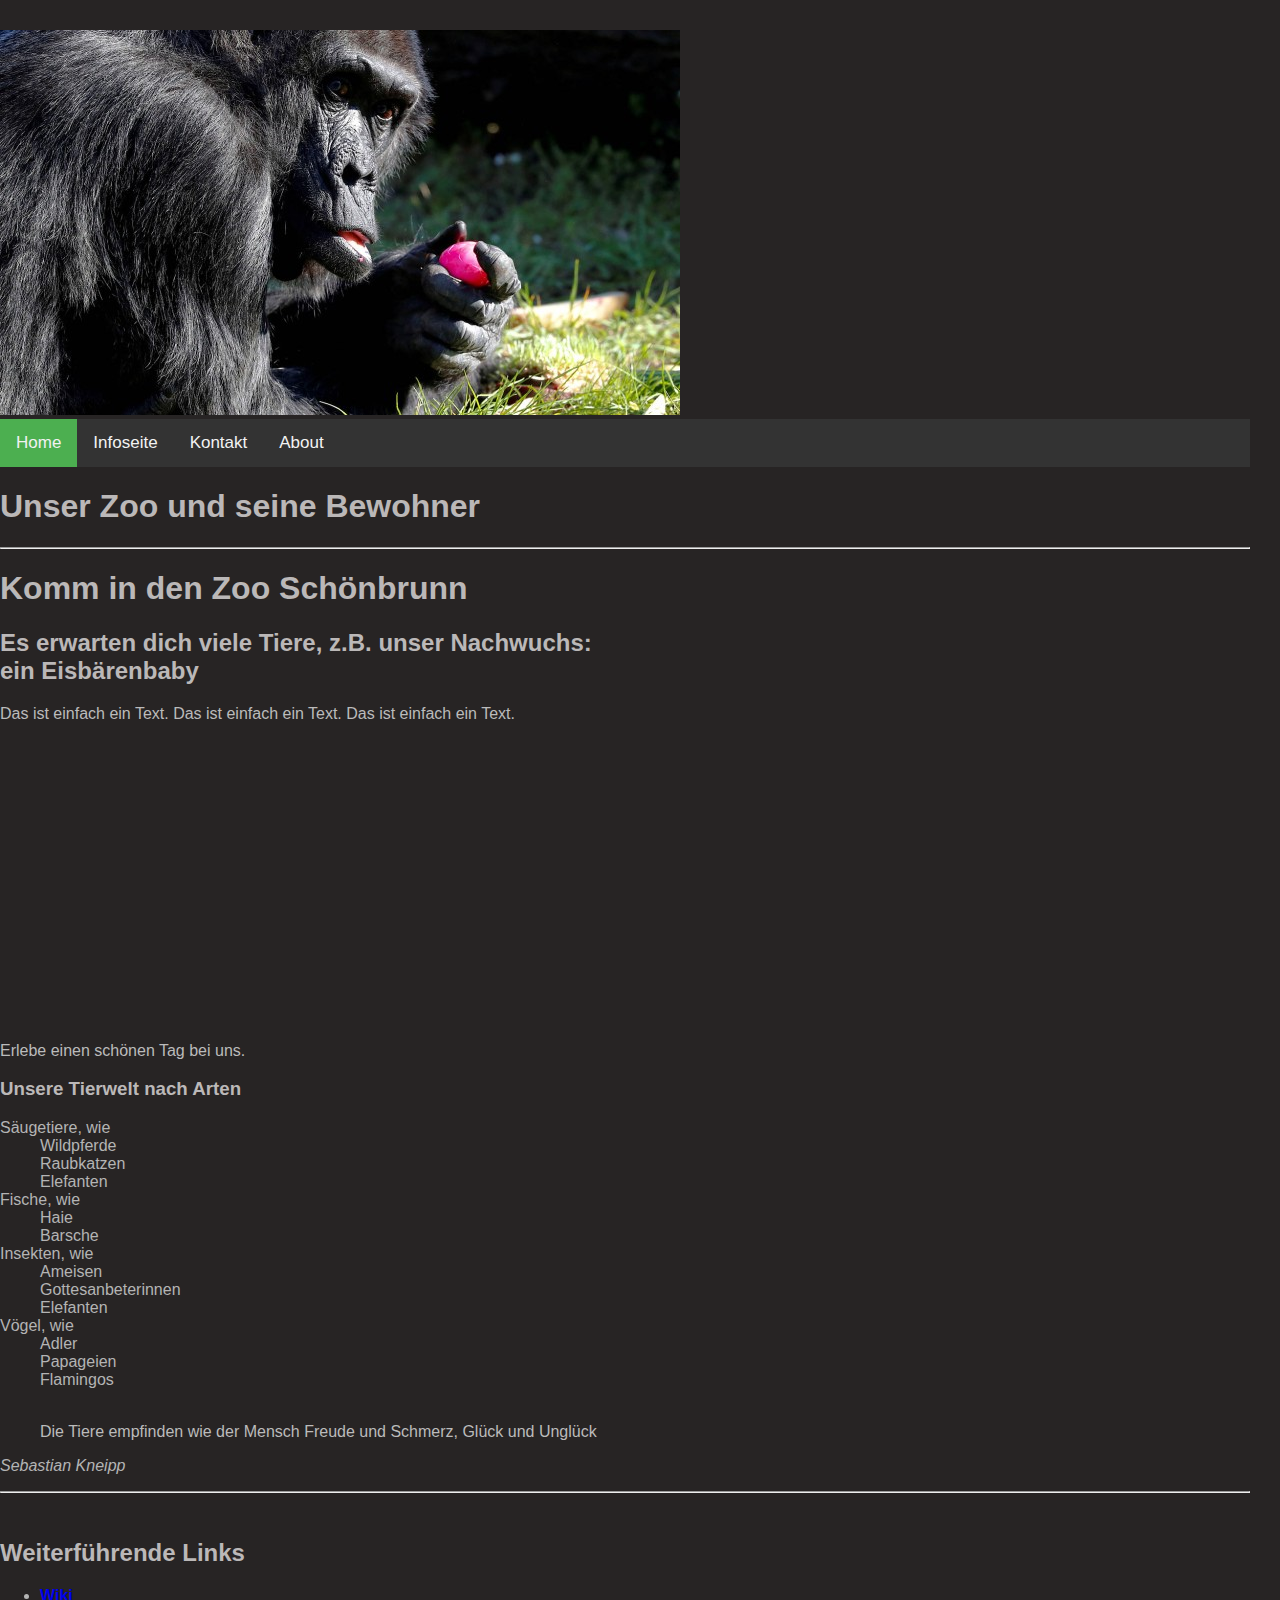
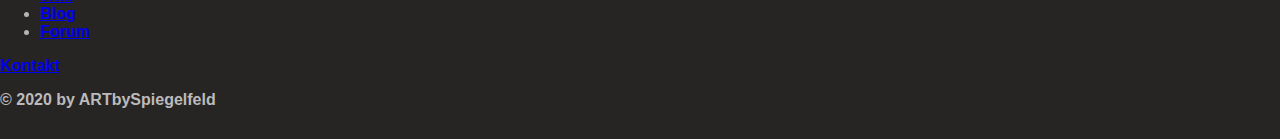
<file: index.html>
<!doctype html>
<html lang="de">
<head>
  <meta charset="utf-8"/>
  <meta name="viewport" content="width=device-width, initial-scale=1.0"/>
  <link rel="stylesheet" href="css/style.css"
  
  
</head>

<body>
  <header>
    <img src="pictures/Gorillas.jpg" alt="logo">
  <div class="topnav" id="myTopnav">
      <a href="#index.html" class="active">Home</a>
      <a href="info.html">Infoseite</a>
      <a href="kontakt.html">Kontakt</a>
      <a href="#about">About</a>
      <a href="javascript:void(0);" class="icon" onclick="myFunction()">&#9776;</a>
    </div>
    <h1>Unser Zoo und seine Bewohner</h1>
    <hr>
  </header>
  
  <main>
    <article>
      <h1>Komm in den Zoo Schönbrunn</h1>
      <h2>Es erwarten dich viele Tiere, z.B. unser Nachwuchs: <br>ein Eisbärenbaby</h2>
      <p>Das ist einfach ein Text. Das ist einfach ein Text. Das ist einfach ein Text.<br>
      
          <iframe width="560" height="315" src="https://www.youtube.com/embed/ZK4AHFZjbTM" frameborder="0" allow="accelerometer; autoplay; encrypted-media; gyroscope; picture-in-picture" allowfullscreen></iframe>
    <br>Erlebe einen schönen Tag bei uns.
          <h3>Unsere Tierwelt nach Arten </h3>
      <dl>
        <dt>Säugetiere, wie</z></dt>
            <dd>Wildpferde</dd>
            <dd>Raubkatzen</dd>
            <dd>Elefanten</dd>
        <dt>Fische, wie</dt>
            <dd>Haie</dd>
            <dd>Barsche</dd>
        <dt>Insekten, wie</z></dt>
            <dd>Ameisen</dd>
            <dd>Gottesanbeterinnen</dd>
            <dd>Elefanten</dd>
        <dt>Vögel, wie</z></dt>
            <dd>Adler</dd>
            <dd>Papageien</dd>
            <dd>Flamingos</dd>


        
<br>

        <blockquote cite=“http://zitate.net/tier-zitate“><p> Die Tiere empfinden wie der Mensch Freude und Schmerz, Glück und Unglück </p></blockquote>
        <cite> Sebastian Kneipp </cite>
      </p>
    </article>
    
    <hr>
    <br>
   <strong><dl> 
      <h2>Weiterführende Links</h2>
      <ul>
        <li><a href="#link_1.html">Wiki</a></li>
        <li><a href="#link_2.html">Blog</a></li>
        <li><a href="#link_3.html">Forum</a></li>
      </ul>
    </aside>
  </main>

  <footer>
    <a href="#kontakt.html">Kontakt</a>
    <p>© 2020 by ARTbySpiegelfeld</p>
  </footer>
</body>
</html>
</file>
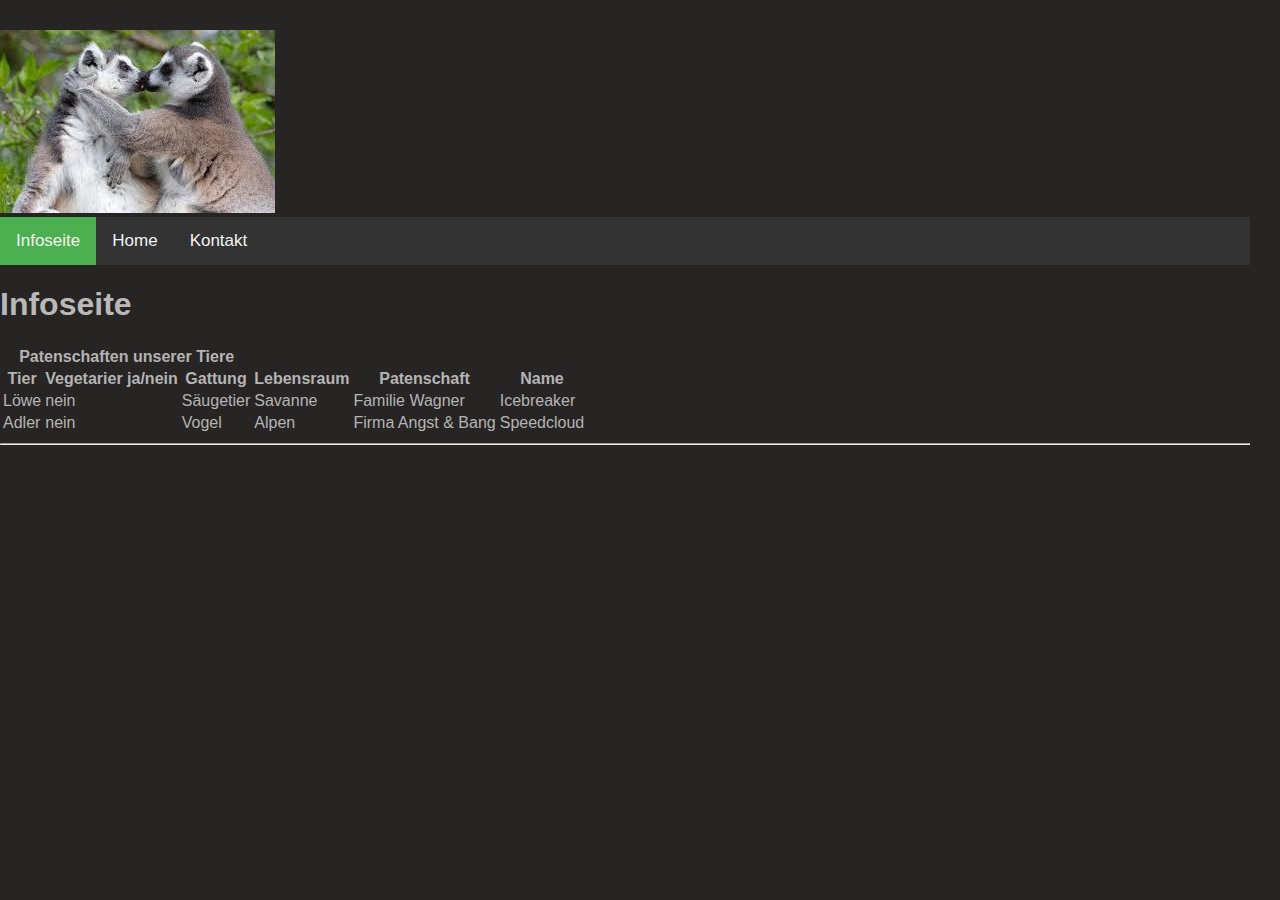
<file: info.html>
<!doctype html>
<html lang="de">
<head>
  <meta charset="utf-8"/>
  <meta name="viewport" content="width=device-width, initial-scale=1.0"/>
  <link rel="stylesheet" href="css/style.css"
  
  
</head>
<body>
  <header>
    <img src="pictures/Download (2).jfif" alt="logo">
  <div class="topnav" id="myTopnav">
      <a href="#info.html" class="active">Infoseite</a>
      <a href="index.html">Home</a>
      <a href="kontakt.html">Kontakt</a>

    </div>
    <h1>Infoseite</h1>
<table>
  <tr>
    <th colspan="3"><strong>Patenschaften unserer Tiere</strong></th>
  </tr>
    <th>Tier</th>
    <th>Vegetarier ja/nein</th>
    <th>Gattung</th>
    <th>Lebensraum</th>
    <th>Patenschaft</th>
    <th>Name</th>
  </tr>
  <tr>
    <td>Löwe</td>
    <td>nein</td>
    <td>Säugetier</td>
    <td>Savanne</td>
    <td>Familie Wagner</td>
    <td>Icebreaker</td>
  </tr>
  <tr>
    <td>Adler</td>
    <td>nein</td>
    <td>Vogel</td>
    <td>Alpen</td>
    <td>Firma Angst & Bang</td>
    <td>Speedcloud</td>
  </tr>
</table>
   
    <hr>
  </header>
</file>
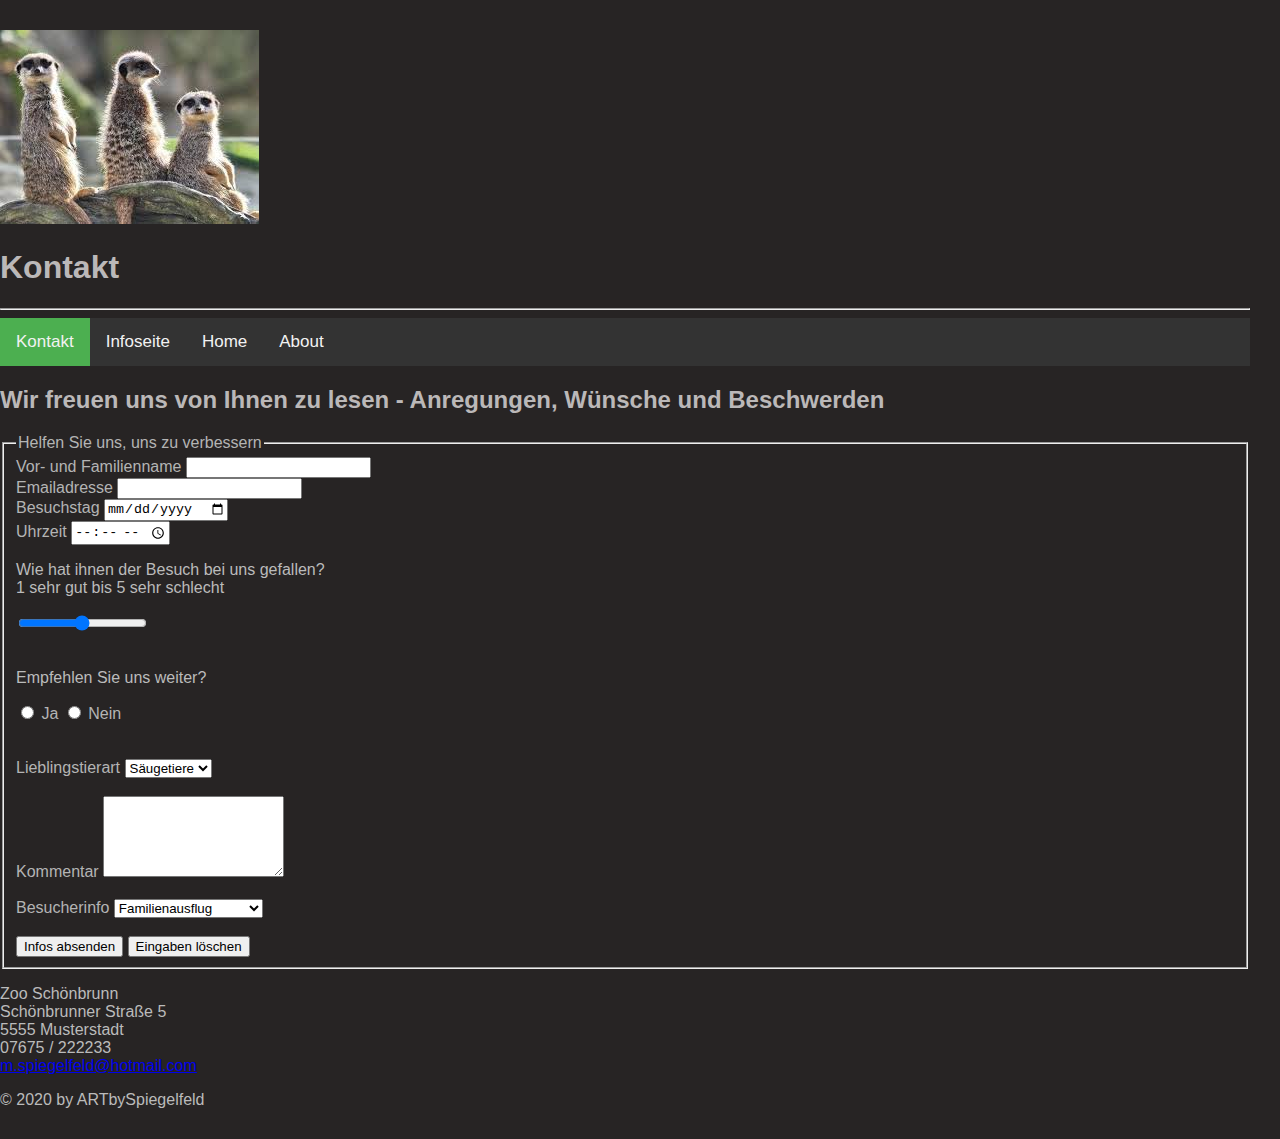
<file: kontakt.html>
<!doctype html>
<html lang="de">
<head>
  <meta charset="utf-8"/>
  <meta name="viewport" content="width=device-width, initial-scale=1.0"/>
  <link rel="stylesheet" href="css/style.css"
  
  
</head>

<body>
  <header>
    <img src="pictures/Download.jfif" alt="logo">
    <h1>Kontakt</h1>

    <hr>
    <div class="topnav" id="myTopnav">
      <a href="#kontakt.html" class="active">Kontakt</a>
      <a href="info.html">Infoseite</a>
      <a href="index.html">Home</a>
      <a href="#about">About</a>
      <a href="javascript:void(0);" class="icon" onclick="myFunction()">&#9776;</a>
    </div>
    
    
    <h2>Wir freuen uns von Ihnen zu lesen - Anregungen, Wünsche und Beschwerden</h2>

    <form method="get" action="ausgabe.html">
        <fieldset>
          <legend>Helfen Sie uns, uns zu verbessern</legend>
  
      <div>
        <label for="name">Vor- und Familienname</label>
        <input type="text" name="name" id"name">
      </div>
      <div>
        <label for="emailadresse">Emailadresse</label>
        <input type="email" name="mailadresse" id"Emailadresse">
      </div>
      <div>
        <label for="date">Besuchstag</label>
        <input type="date" name="date" id"date">
      </div>
      <div>
        <label for="time">Uhrzeit</label>
        <input type="time" name="time" id"time">
      </div>
      <div class="slidecontainer">
        <p> Wie hat ihnen der Besuch bei uns gefallen?<br>
          1 sehr gut  bis 5 sehr schlecht
        </p>
        <input type="range" min="1" max="100" value="50" class="slider" id="myRange">
      </div>
      <div>
        <br>
        <p> Empfehlen Sie uns weiter?</p>
        <input type="radio" name=ja" id="ja" value="ja">
        <label for="ja">Ja</label>
        <input type="radio" name=ja" id="nein" value="nein">
        <label for="nein">Nein</label>
      </div>
      <div>
        <br>
        <br>
        <label for="lieblingstierart">Lieblingstierart</label>
        <select name="lieblingstierart" id="lieblingstierart">
          <option value="1">Säugetiere</option>
          <option value="2">Vögel</option>
          <option value="3">Fische</option>
          <option value="4">Reptilien</option>
        </select>
      </div>
      <br>
      <label for="kommentar">Kommentar</label>
      <textarea rows="5 cols="20" name="kommentar"
      id="kommentar"></textarea>
      <br>
      <br>
      <label for="besucherinfo">Besucherinfo</label>
      <select name="besucherinfo" id="besucherinfo">
        <option value="1">Familienausflug</option>
        <option value="2">Allein unterwegs</option>
        <option value="3">Gruppenausflug</option>
        <option value="2">Ausflug mit Freunden</option>
        <option value="3">was anderes</option>
      </select>
    </div>
    <br>
    <br>
    <input type="submit" value="Infos absenden">
    <input type="reset" value="Eingaben löschen">

      </form>
    </form>
  </fieldset>
    <p> Zoo Schönbrunn<br>
        Schönbrunner Straße 5<br>
        5555 Musterstadt<br>
        07675 / 222233<br>
        
    
    <a href="mailto: Manuela Spiegelfeld">m.spiegelfeld@hotmail.com</a>
    
</header>
    </main>

  <footer>
  
    <p>© 2020 by ARTbySpiegelfeld</p>
  </footer>
</body>
</html>
</file>
<file: css/style.css>
h1{
    color:rgb(187, 184, 184);}
    
    h2{
      color:rgb(187, 184, 184)}
    
    h3{
        color:rgb(187, 184, 184)}
    
    body {
        margin: 30px;
        font-family: 'Trebuchet MS', 'Lucida Sans Unicode', 'Lucida Grande', 'Lucida Sans', Arial, sans-serif;}
        max width="100%"</max>
        <style>
        body {
          margin-left: 20px;
          font-family: 'Trebuchet MS', 'Lucida Sans Unicode', 'Lucida Grande', 'Lucida Sans', Arial, sans-serif;
        
        }
        body   { 
            background-color: rgb(39, 36, 36);
            color: rgb(180, 180, 180);
            margin-left: auto;
        }
        p    { 
            background-color: rgb(39, 36, 36)k;
            color: #bbb;
        }
        * {
          box-sizing: border-box;
        }
        html {
          font: 100% Trebuchet MS;
        }
        /* Add a black background color to the top navigation */
.topnav {
  background-color: #333;
  overflow: hidden;
}

/* Style the links inside the navigation bar */
.topnav a {
  float: left;
  display: block;
  color: #f2f2f2;
  text-align: center;
  padding: 14px 16px;
  text-decoration: none;
  font-size: 17px;
}

/* Add an active class to highlight the current page */
.active {
  background-color: #4CAF50;
  color: white;
}

/* Hide the link that should open and close the topnav on small screens */
.topnav .icon {
  display: none;
}

/* Dropdown container - needed to position the dropdown content */
.dropdown {
  float: left;
  overflow: hidden;
}

/* Style the dropdown button to fit inside the topnav */
.dropdown .dropbtn {
  font-size: 17px;
  border: none;
  outline: none;
  color: white;
  padding: 14px 16px;
  background-color: inherit;
  font-family: inherit;
  margin: 0;
}

/* Style the dropdown content (hidden by default) */
.dropdown-content {
  display: none;
  position: absolute;
  background-color: #f9f9f9;
  min-width: 160px;
  box-shadow: 0px 8px 16px 0px rgba(0,0,0,0.2);
  z-index: 1;
}

/* Style the links inside the dropdown */
.dropdown-content a {
  float: none;
  color: black;
  padding: 12px 16px;
  text-decoration: none;
  display: block;
  text-align: left;
}

/* Add a dark background on topnav links and the dropdown button on hover */
.topnav a:hover, .dropdown:hover .dropbtn {
  background-color: #555;
  color: white;
}

/* Add a grey background to dropdown links on hover */
.dropdown-content a:hover {
  background-color: #ddd;
  color: black;
}

/* Show the dropdown menu when the user moves the mouse over the dropdown button */
.dropdown:hover .dropdown-content {
  display: block;
}

/* When the screen is less than 600 pixels wide, hide all links, except for the first one ("Home"). Show the link that contains should open and close the topnav (.icon) */
@media screen and (max-width: 600px) {
  .topnav a:not(:first-child), .dropdown .dropbtn {
    display: none;
  }
  .topnav a.icon {
    float: right;
    display: block;
  }
}

/* The "responsive" class is added to the topnav with JavaScript when the user clicks on the icon. This class makes the topnav look good on small screens (display the links vertically instead of horizontally) */
@media screen and (max-width: 600px) {
  .topnav.responsive {position: relative;}
  .topnav.responsive a.icon {
    position: absolute;
    right: 0;
    top: 0;
  }
  .topnav.responsive a {
    float: none;
    display: block;
    text-align: left;
  }
  .topnav.responsive .dropdown {float: none;}
  .topnav.responsive .dropdown-content {position: relative;}
  .topnav.responsive .dropdown .dropbtn {
    display: block;
    width: 100%;
    text-align: left;
  }
}
       
        </style>
</file>
